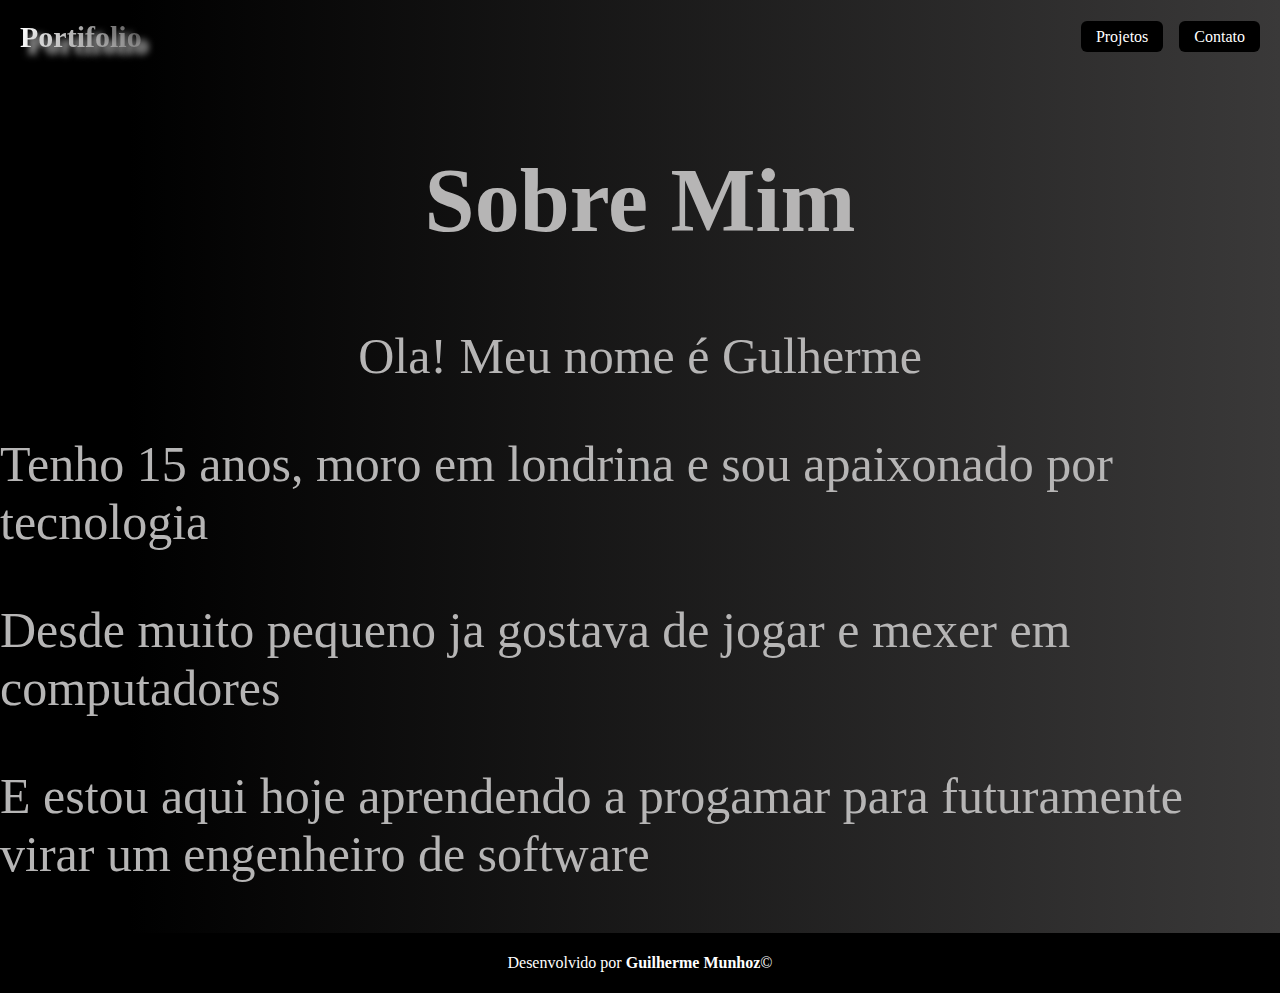
<file: index2.html>
<!DOCTYPE html>
<html lang="en">
<head>
    <meta charset="UTF-8">
    <meta name="viewport" content="width=device-width, initial-scale=1.0">
    <title>Portifolio Guilherme-Sobre mim</title>
    <link rel="stylesheet" href="style.css">
</head>
<body>
    <div>
        <header>
            <h1>Portifolio</h1>
            <nav id="botoes">
                <ul>
                    <li class="sb">
                        <a href="index.html">Projetos</a>
                    </li>
                    <li class="ctt">
                        <a href="https://wa.me/554391111601">Contato</a>
                    </li>
                </ul>
            </nav>
        </header>
    </div>
    <div class="index">
        <main>
            <h2>Sobre Mim</h2>
            <P>Ola! Meu nome é Gulherme</P>
            <p>Tenho 15 anos, moro em londrina e sou apaixonado por tecnologia</p>
            <p>Desde muito pequeno ja gostava de jogar e mexer em computadores</p>
            <p>E estou aqui hoje aprendendo a progamar para futuramente virar um engenheiro de software</p>
        </main>
    </div>
    <div>
        <footer>
            <p>Desenvolvido por <strong>Guilherme Munhoz</strong>&copy;</p>
        </footer>
    </div>
</body>
</html>
</file>
<file: style.css>
body {
    margin: 0;
    padding: 0;
    background: linear-gradient(90deg, #000000 10%, #3a3939 100%);
}
header {
    display: flex;
    justify-content: space-between;
    align-items: center;
    padding: 0 20px;
    background: linear-gradient(90deg, #000000 10%, #3a3939 100%); 
}
h1 {
    font-size: 30px;
    background: linear-gradient(90deg, #ffffff, #504f4f);
    -webkit-background-clip: text;
    -webkit-text-fill-color: transparent;
    background-clip: text; /* Para compatibilidade */
    color: transparent;
    text-shadow: 7px 7px 7px rgb(197, 197, 197);
}
nav#botoes ul {
    display: flex;
    gap: 16px;
    list-style: none;
    margin: 0;
    padding: 0;
}

nav#botoes li {
    margin: 0;
    padding: 0;
}
nav#botoes a {
    text-decoration: none;
    color: #ffffff;
    background: #000000;
    border-radius: 6px;
    padding: 7px 15px;
    transition: background 0.3s;
}
nav#botoes a:hover {
    background-color: rgb(65, 65, 65);
}
main{
    display: block;
    min-width: 30vh;
    min-height: 78vh;
    background: linear-gradient(90deg, #000000 10%, #3a3939 100%);
    margin: 0;
    box-sizing: border-box;
}

main h2 {
    font-size: 90px;
    display: flex;
    justify-content: center;
    color: #b6b5b5;
}
main p {
    display: flex;
    justify-content: center;
    font-size: 50px;
    color: #b6b5b5;
}
footer {
    display: flex;
    justify-content: center;
    align-items: center;
    height: 60px;
    background: #000000;
    color: white;
    padding: 10px;
    padding: 0px
}
p#index {
    font-size: 30px;
}
</file>
